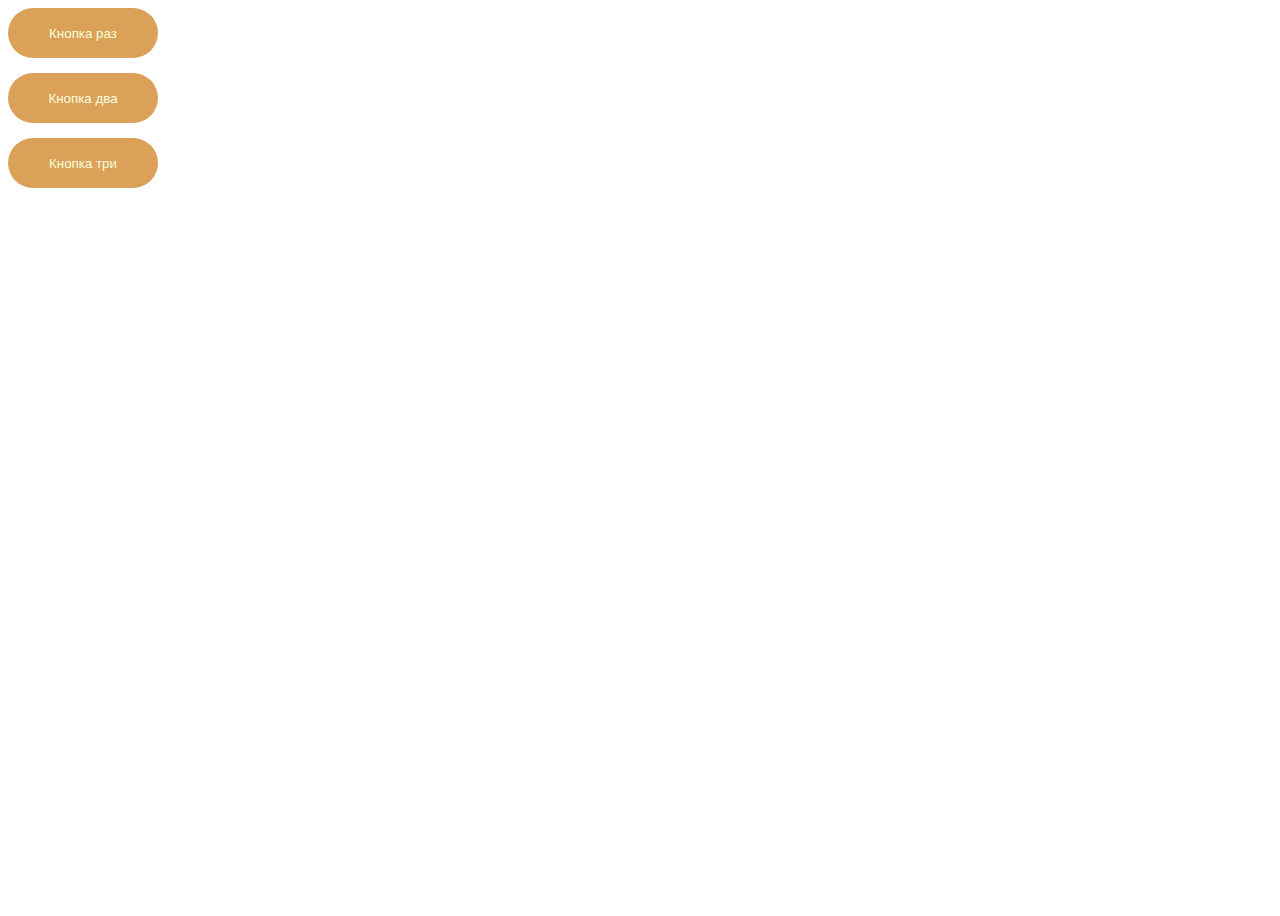
<file: labs/Lab_08_events_js/solution/task1/index.html>
<!DOCTYPE html>
<html lang="ru">
<head>
  <meta charset="UTF-8">
  <meta http-equiv="X-UA-Compatible" content="IE=edge">
  <meta name="viewport" content="width=device-width, initial-scale=1.0">
  <title>Document</title>
  <link rel="stylesheet" href="style.css">
</head>
<body>
  <div class="container" id="contain">
    <button class="btn_one" id="first_btn">Кнопка раз</button>
    <button class="btn_two" id="second_btn">Кнопка два</button>
    <button class="btn_three" id="third_btn">Кнопка три</button>
  </div>

  <script src="./app.js"></script>
</body>
</html>
</file>
<file: labs/Lab_08_events_js/solution/task1/style.css>
.container {
  width: 1920px;
  height: 100vh;
}

button {
  display: flex;
  justify-content: center;
  align-items: center;
  width: 150px;
  height: 50px;
  margin-bottom: 15px;
  border-radius: 25px;
  border: none;
  background-color: #DBA159;
  cursor: pointer;
  color: #F7FFDD;
}
</file>
